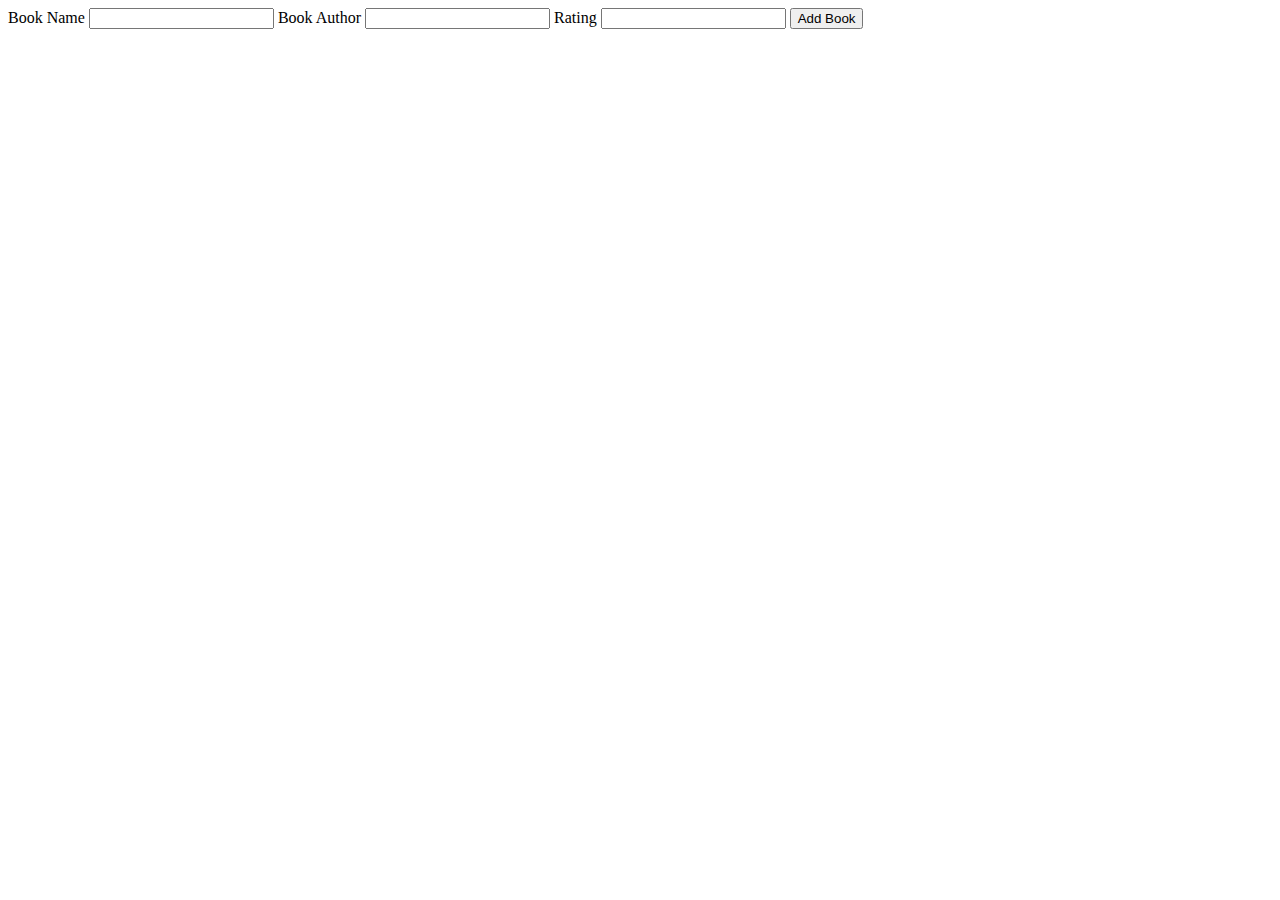
<file: add.html>
<!DOCTYPE html>
<html lang="en">
  <head>
    <meta charset="UTF-8" />
    <title>Add Book</title>
  </head>
  <body>
    <form action="/add" method="POST">
      <label>Book Name</label>
      <input type="text" name="book_name" />
      <label>Book Author</label>
      <input type="text" name="book_author" />
      <label>Rating</label>
      <input type="text" name="rating"/>
      <button type="submit">Add Book</button>
    </form>
  </body>
</html>
</file>
